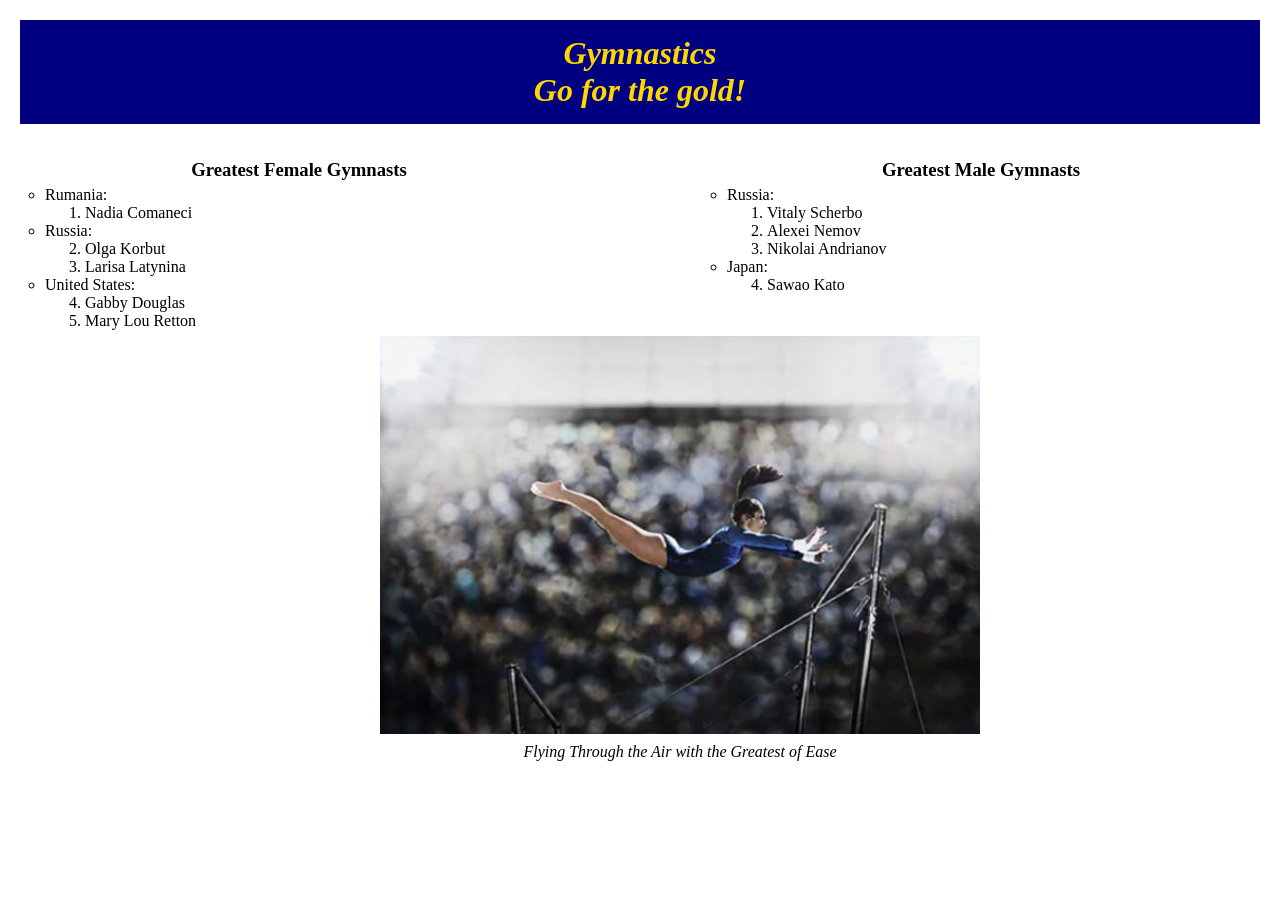
<file: UTS/Gymnastic.html>
<!DOCTYPE html>
<html lang="en">
<head>
  <meta charset="UTF-8">
  <title>Gymnastics</title>
  <style>
    body {
      position: relative;  
      margin: 20px;       
      font-family: 'Times New Roman', Times, serif, sans-serif;
    }
    header {
      position: absolute;
      top: 0;
      left: 0;
      width: 100%;
      background-color: navy;
      color: gold;
      text-align: center;
      padding: 15px 0;
    }
    header h1 {
      margin: 0;
      font-style: italic;
    }
    section {
      position: absolute;
      top: 120px;
      width: 45%;
    }
    #female {
      left: 0;
    }
    #male {
      right: 0;
    }
    section h3 {
      margin-bottom: 5px;
      text-align: center;
    }
    ul {
      list-style-type: circle;
      margin: 0;
      padding-left: 25px;
    }
    ol {
      margin: 0;
      padding-left: 40px;
    }
    figure {
      position: absolute;
      top: 300px;
      left: 0;
      width: 100%;
      text-align: center;
    }
    figure img {
      width: 100%;
      max-width: 600px;
    }
    figure figcaption {
      font-style: italic;
      margin-top: 5px;
    }
  </style>
</head>
<body>
  <header>
    <h1>Gymnastics</h1>
    <h1>Go for the gold!</h1>
  </header>

  <section id="female">
    <h3>Greatest Female Gymnasts</h3>
    <ul>
      <li>Rumania:
        <ol start="1">
          <li>Nadia Comaneci</li>
        </ol>
      </li>
      <li>Russia:
        <ol start="2">
          <li>Olga Korbut</li>
          <li>Larisa Latynina</li>
        </ol>
      </li>
      <li>United States:
        <ol start="4">
          <li>Gabby Douglas</li>
          <li>Mary Lou Retton</li>
        </ol>
      </li>
    </ul>
  </section>

  <section id="male">
    <h3>Greatest Male Gymnasts</h3>
    <ul>
      <li>Russia:
        <ol start="1">
          <li>Vitaly Scherbo</li>
          <li>Alexei Nemov</li>
          <li>Nikolai Andrianov</li>
        </ol>
      </li>
      <li>Japan:
        <ol start="4">
          <li>Sawao Kato</li>
        </ol>
      </li>
    </ul>
  </section>

  <figure>
    <img src="gymnastic.png" alt="Gymnast on beam">
    <figcaption>Flying Through the Air with the Greatest of Ease</figcaption>
  </figure>
</body>
</html>
</file>
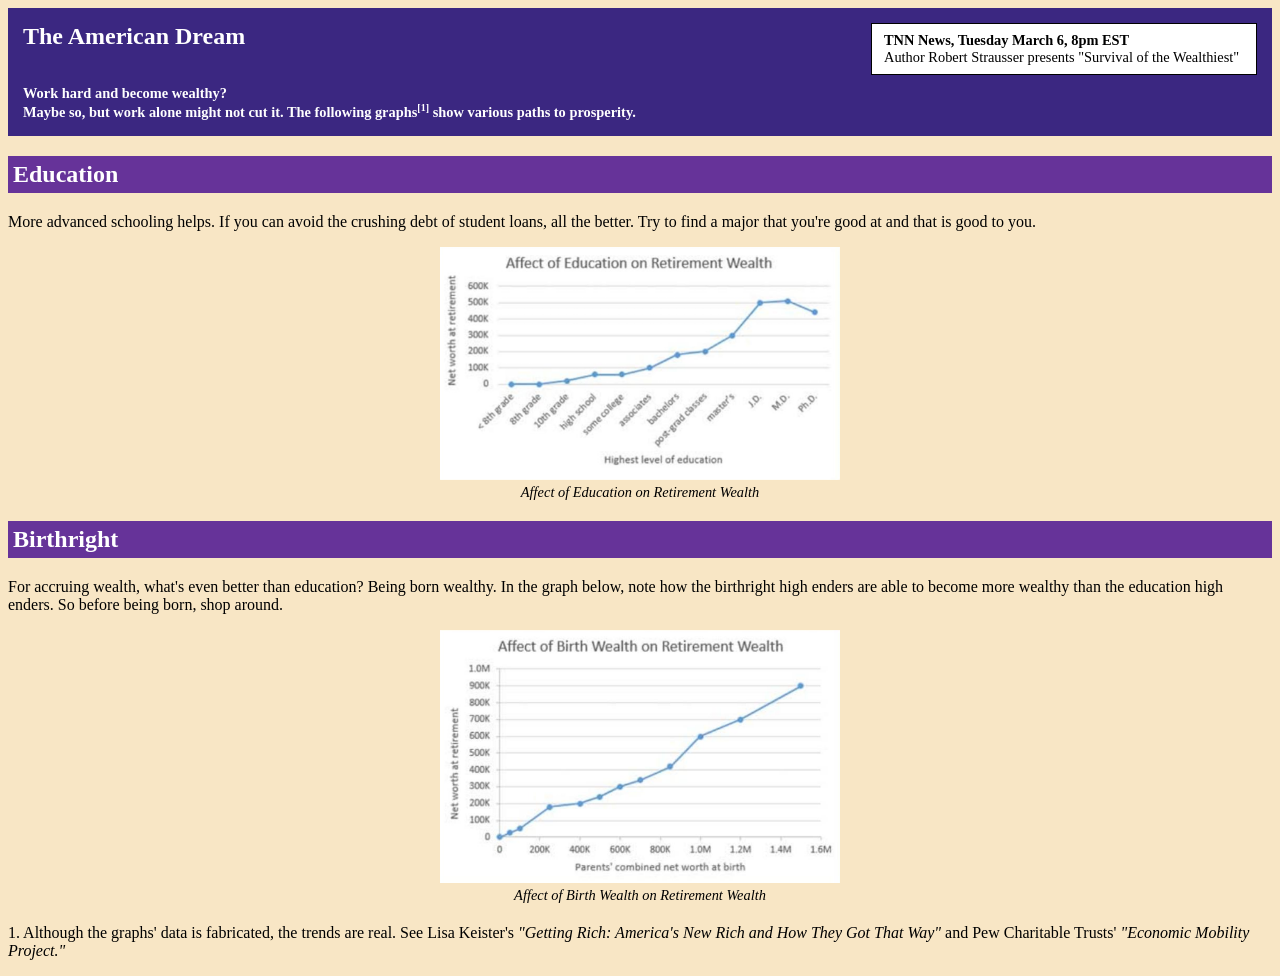
<file: UTS/Project Chapter 4.html>
<!DOCTYPE html>
<html lang="en">
<head>
  <meta charset="UTF-8">
  <title>The American Dream</title>
  <style>
    .news-box {
    background-color: white;
    color: black;
    padding: 8px 12px;
    font-size: 0.9em;
    width: 360px;
    float: right;         
    margin-left: 15px; 
    white-space:nowrap;
    border: 1px solid black;    
    }
    body {
      font-family: 'Times New Roman', Times, serif, sans-serif;
      background-color: #f8e6c5;
      margin: 20x;
    }
    header {
      background-color: #3b2781;
      color: white;
      padding: 15px;
      position: relative;
    }
    header h1 {
      margin: 0;
      font-size: 1.5em;
    }
    header p {
      margin: 5px 0 0 0;
      font-size: 0.9em;
    }
    h2 {
      background-color: #663399;
      color: white;
      padding: 5px;
    }
    section {
      margin-bottom: 20px;
    }
    figure {
      margin: 10px 0;
      text-align: center;
    }
    figcaption {
      font-size: 0.9em;
      font-style: italic;
    }
    a {
      color: white;
      text-decoration: none;
    }
    a:hover {
      text-decoration: underline;
    }
    footer {
      margin: 5px 0 0 0;
    }
    sup {
      font-size: 0.7em;
    }
    .top-row {
    display: flex;              
    justify-content: space-between;
    align-items: flex-start;
    }
    .below-box {
    margin-top: 10px;
    }

  </style>
</head>
<body>

  <header>
    <div class="top-row">
    <h1>The American Dream</h1>
    <div class="news-box">
    <strong>TNN News, Tuesday March 6, 8pm EST</strong><br>
    Author Robert Strausser presents "Survival of the Wealthiest"
    </div>
    </div>
   
    <p class="below-box">
      <strong>Work hard and become wealthy?<br>
      Maybe so, but work alone might not cut it.
      The following graphs<sup><a href="#note1">[1]</a></sup> show various paths to prosperity.</strong>
    </p>
  </header>

  <article>

    <!-- Section Education -->
    <section>
      <h2>Education</h2>
      <p>
        More advanced schooling helps. If you can avoid the crushing debt of student loans, all the better.
        Try to find a major that you're good at and that is good to you.
      </p>
      <figure>
        <img src="education.png" alt="Affect of Education on Retirement Wealth" width="400">
        <figcaption>Affect of Education on Retirement Wealth</figcaption>
      </figure>
    </section>

    <!-- Section Birthright -->
    <section>
      <h2>Birthright</h2>
      <p>
        For accruing wealth, what's even better than education? Being born wealthy.
        In the graph below, note how the birthright high enders are able to become more wealthy than
        the education high enders. So before being born, shop around.
      </p>
      <figure>
        <img src="birthright.png" alt="Affect of Birth Wealth on Retirement Wealth" width="400">
        <figcaption>Affect of Birth Wealth on Retirement Wealth</figcaption>
      </figure>
    </section>

  </article>

  <footer>
    <p id="note1">
      1. Although the graphs' data is fabricated, the trends are real.
      See Lisa Keister's <em>"Getting Rich: America's New Rich and How They Got That Way"</em>
      and Pew Charitable Trusts' <em>"Economic Mobility Project."</em>
    </p>
  </footer>

</body>
</html>
</file>
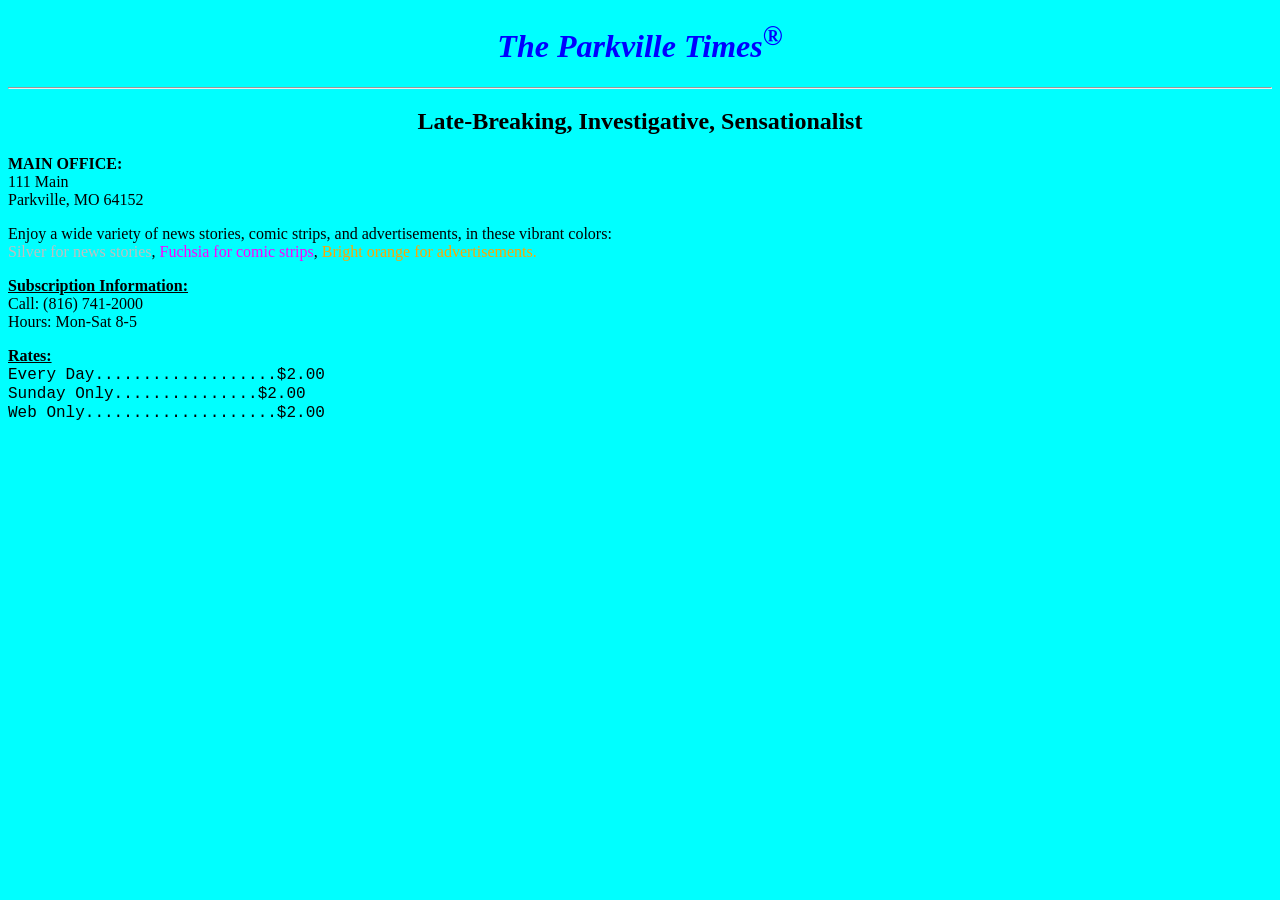
<file: UTS/The Parkville Times.html>
<!DOCTYPE html>
<html lang="en">
<head>
  <meta charset="UTF-8">
  <title>The Parkville Times</title>
  <style>
    body 
    {
      /* latar belakang cyan */
      background-color: cyan;
      font-family: 'Times New Roman', monospace;
    }

    h1 
    {
      /* judul biru */
      color: blue;
      font-style: italic;
      text-align: center;
    }

    h2 
    {
      text-align: center;
    }

    /* 3 Pesan Warna*/
    .silver 
    {
      /* Silver dengan HSL */
      color: hsl(0, 0%, 75%);
    }

    .fuchsia 
    {
      /* Fuchsia dengan hex */
      color: #FF00FF;
    }

    .orange 
    {
      /* Bright Orange dengan integer RGB */
      color: rgb(255, 165, 0);
    }
  </style>
</head>

<body>

  <h1><i>The Parkville Times</i><sup>®</sup></h1>
  <hr>

  <h2>Late-Breaking, Investigative, Sensationalist</h2>

  <p><b>MAIN OFFICE:</b><br>
  111 Main<br>
  Parkville, MO 64152</p>

  <p>
    Enjoy a wide variety of news stories, comic strips, and advertisements, in these vibrant colors:<br>
    <span class="silver">Silver for news stories</span>, 
    <span class="fuchsia">Fuchsia for comic strips</span>, 
    <span class="orange">Bright orange for advertisements.</span>
  </p>

  <p><u><b>Subscription Information:</b></u><br>
  Call: (816) 741-2000<br>
  Hours: Mon-Sat 8-5</p>

  <p><u><b>Rates:</b></u><br>
  <span style="font-family: 'Courier New', Courier, monospace;">Every Day...................$2.00</span><br>
  <span style="font-family: 'Courier New', Courier, monospace;">Sunday Only...............$2.00</span><br>
  <span style="font-family: 'Courier New', Courier, monospace;">Web Only....................$2.00</span>
  </p>

</body>
</html>
</file>
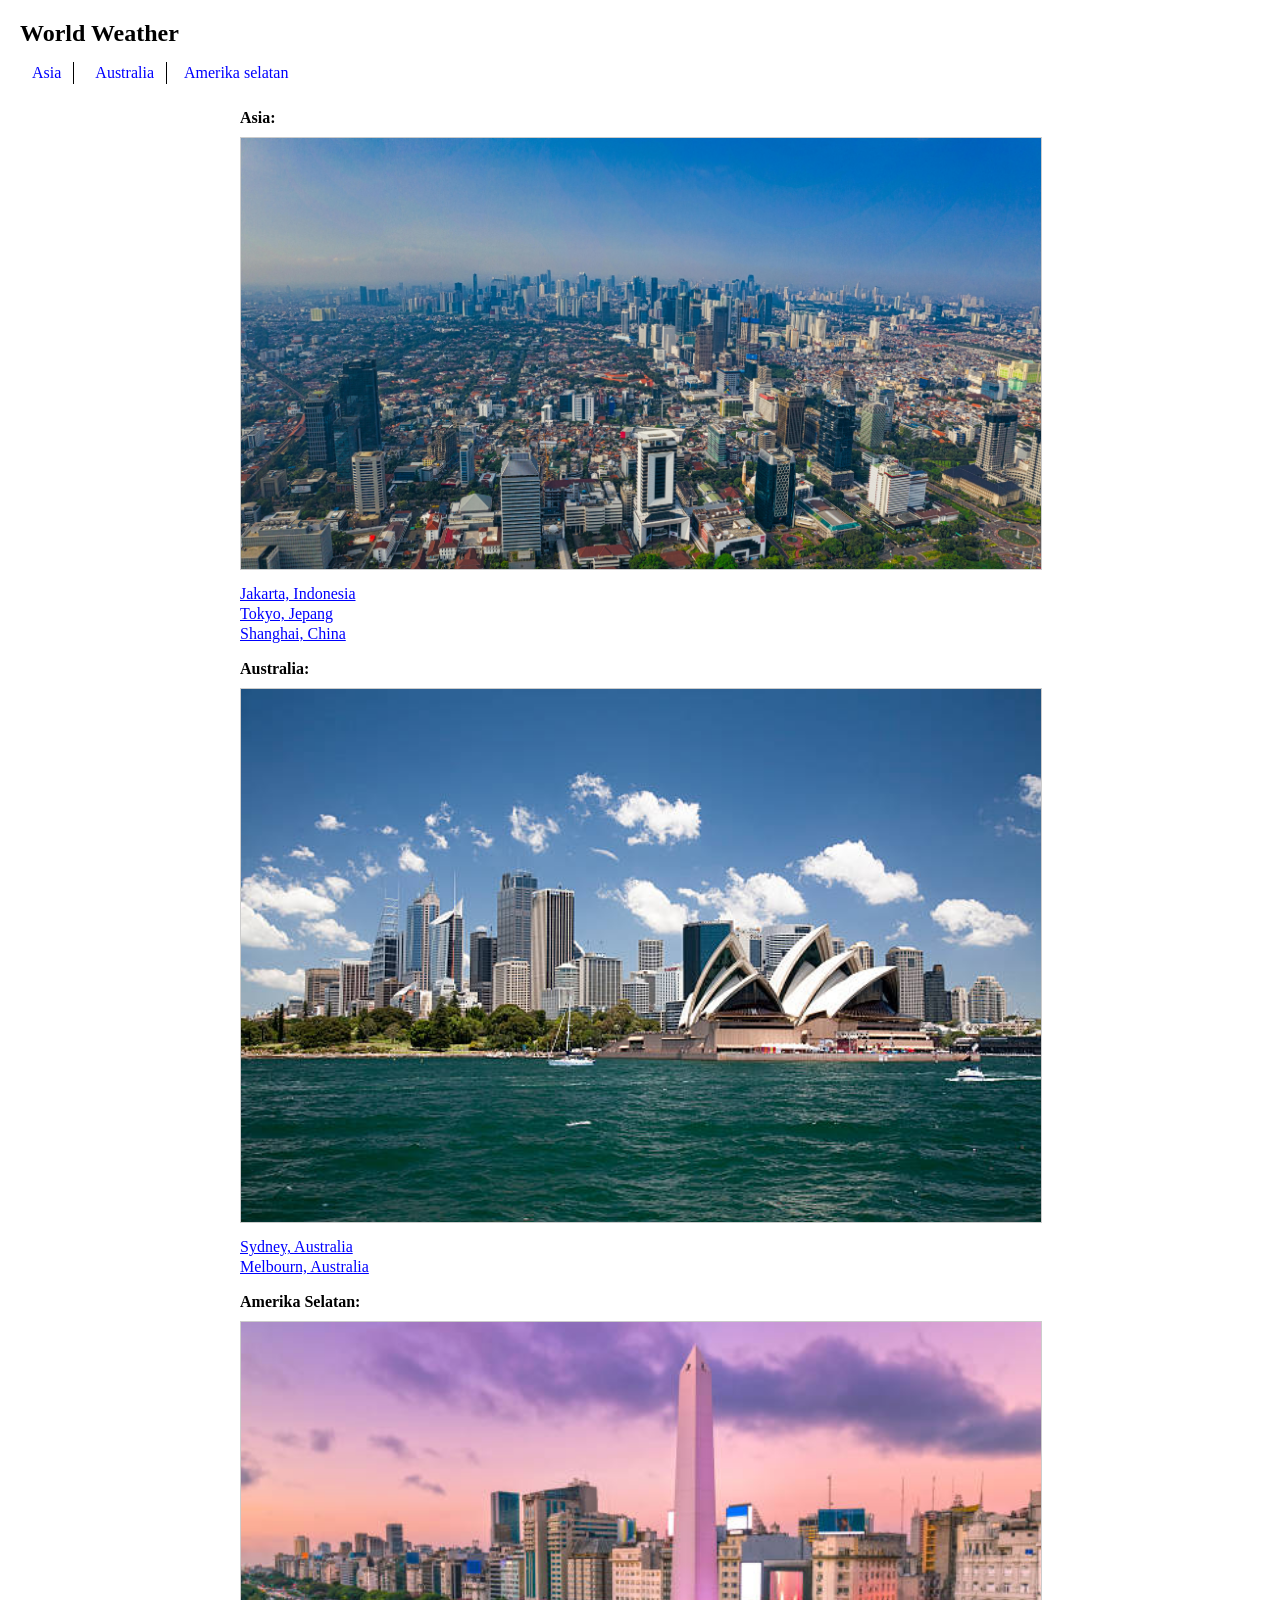
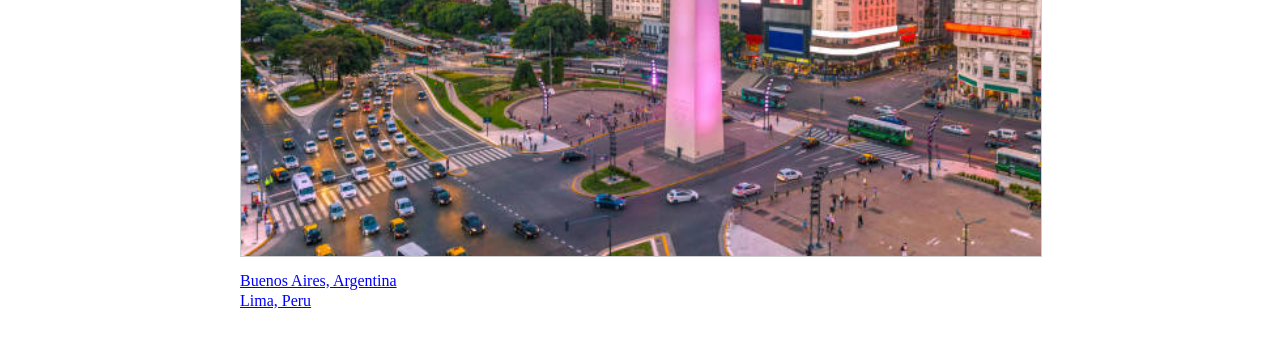
<file: UTS/Weather.html>
<!DOCTYPE html>
<html lang="id">
<head>
    <meta charset="UTF-8">
    <meta name="viewport" content="width=device-width, initial-scale=1.0">
    <title>World Weather</title>
    <style>
        /* Gaya Umum */
        body {
            font-family: 'Times New Roman', Times, serif;
            margin: 20px;
            padding: 0;
            background-color: #ffffff;
            color: #000;
        }

        h1 {
            font-size: 24px;
            font-weight: bold;
            margin-bottom: 15px;
        }

        /* Gaya Navigasi Benua */
        .continent-nav {
            margin-bottom: 20px;
            font-size: 16px;
        }

        .continent-nav a {
            color: #0000FF;
            text-decoration: none; /* Menonaktifkan garis bawah */
            padding: 2px 12px;
            margin-right: 5px;
            /* Penting: display: inline-block memungkinkan padding dan latar belakang */
            display: inline-block;
            /* Garis pemisah yang ditiru */
            border-right: 1.5px solid #000;
        }
        
        /* Hapus garis pemisah dari tautan terakhir */
        .continent-nav a:last-child {
            border-right: none;
            padding-left: 8px;
        }

        /* Efek Hover */
        .continent-nav a:hover {
            background-color: silver;
        }

        /* Tampilan Gambar */
        .main-image {
            margin-bottom: 10px;
            text-align: center;
        }

        .main-image img {
            width: 800px;
            max-width: 100%;
            height: auto;
            /* Placeholder gambar yang berbeda */
            border: 1px solid #ccc; 
            display: block;
            margin: 0 auto;
        }

        /* Struktur Tipe-Tabel Menggunakan CSS Display Properties */

        /* Kontainer Utama */
        .weather-data {
            display: table;
            width: 800px; /* Batasi lebar untuk meniru tata letak */
            max-width: 100%;
            margin: 15px auto 0 auto;
        }

        /* Baris Benua */
        .continent-row {
            display: block;
        }

        /* Sel Benua */
        .continent-label {
            display: table;
            font-weight: bold;
            vertical-align: top; /* Posisikan label di bagian atas sel */
            width: 150px; /* Lebar tetap untuk label benua */
            padding: 5px 10px 10px 0; /* Padding kanan untuk pemisah */
            white-space: nowrap; /* Mencegah kata 'Continent:' terpisah */
        }

        /* Sel Kota */
        .city-links {
            display: table;
            padding: 5px 10px 10px 0;
        }

        /* Gaya Tautan Kota */
        .city-links a {
            display: block; /* Setiap tautan pada baris baru */
            color: #0000FF; /* Warna tautan default */
            text-decoration: underline; /* garis bawah untuk tautan kota */
            margin-bottom: 2px;
        }
        
        .city-links a:hover {
            color: #990000; /* Warna tautan kota */
        }

    </style>
</head>
<body>

    <h1>World Weather</h1>

    <div class="continent-nav">
        <a href="#asia">Asia</a>  
        <a href="#europe">Australia</a>  
        <a href="#south-america">Amerika selatan</a>
    </div>

    <div class="weather-data">
        <div class="continent-row" id="asia">
            <div class="continent-label">Asia:</div>
            <div class="main-image">
                <img src="Jakarta, Indonesia.jpg" alt="">
            </div>
            <div class="city-links">
                <a href="https://www.accuweather.com/id/id/jakarta/208298/weather-forecast/208298" target="_blank">Jakarta, Indonesia</a>
                <a href="https://www.accuweather.com/id/jp/tokyo/262828/weather-forecast/262828" target="_blank">Tokyo, Jepang</a>
                <a href="https://www.accuweather.com/id/cn/shanghai/106308/weather-forecast/106308" target="_blank">Shanghai, China</a>
            </div>
        </div>

        <div class="continent-row" id="australia">
            <div class="continent-label">Australia:</div>
             <div class="main-image">
                <img src="Sydney, Australia.jpg" alt="">
            </div>
            <div class="city-links">
                <a href="https://www.accuweather.com/id/au/sydney/28169/weather-forecast/28169" target="_blank">Sydney, Australia</a>
                <a href="https://www.accuweather.com/id/au/melbourne/26216/weather-forecast/26216" target="_blank">Melbourn, Australia</a>
            </div>
        </div>

        <div class="continent-row" id="south-america">
            <div class="continent-label">Amerika Selatan:</div>
            <div class="main-image">
                <img src="Buenos Aires, Argentina.jpg" alt="">
            </div>
            <div class="city-links">
                <a href="https://www.accuweather.com/id/ar/buenos-aires/7894/weather-forecast/7894" target="_blank">Buenos Aires, Argentina</a>
                <a href="https://www.accuweather.com/id/pe/lima/264120/weather-forecast/264120" target="_blank">Lima, Peru</a>
            </div>
        </div>

    </div>

</body>
</html>
</file>
